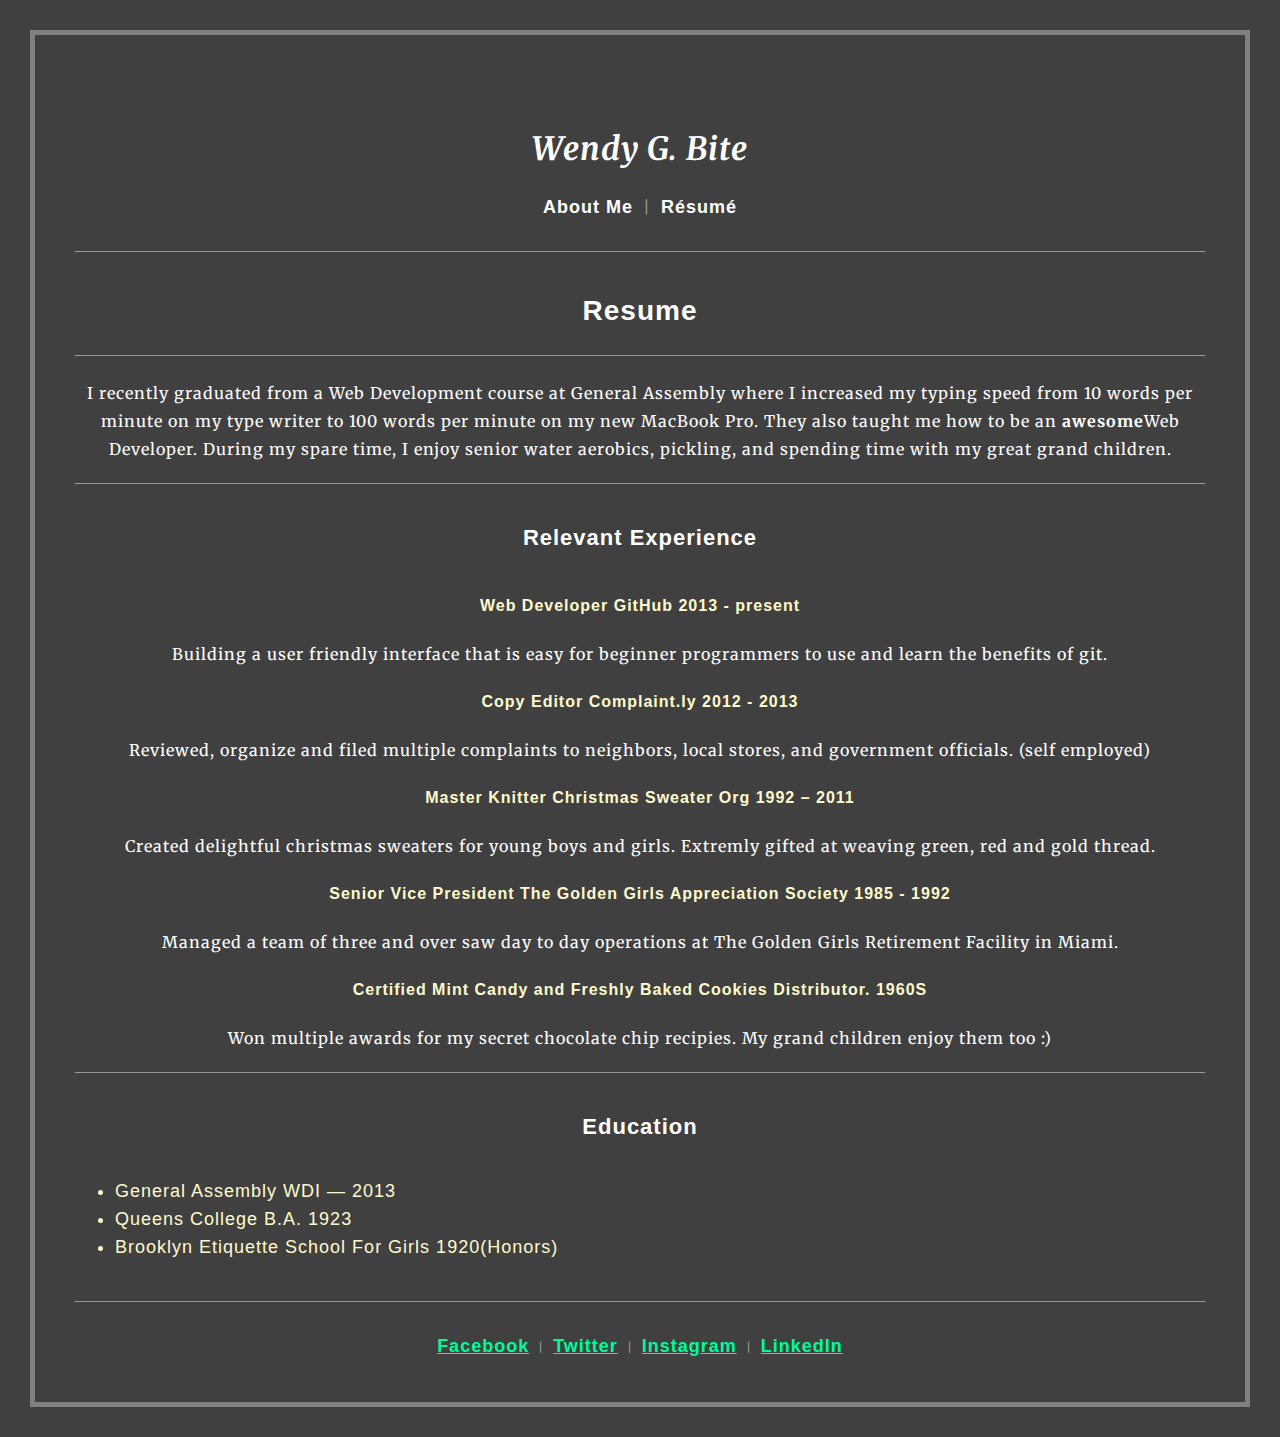
<file: resume.html>
<!DOCTYPE html>
<html lang="en">
<head>
    <meta charset="UTF-8">
    <meta name="viewport" content="width=device-width, initial-scale=1.0">
    <meta http-equiv="X-UA-Compatible" content="ie=edge">
    <title>Document</title>
    <link href="https://fonts.googleapis.com/css?family=Merriweather" rel="stylesheet">
    <link href="main.css" rel="stylesheet" type="text/css">
    <link href="resume.css" rel="stylesheet" type="text/css">
    
  
</head>
<body>
    <header>
        <h1>Wendy G. Bite</h1>
        <nav>
          <a href="index.html" class="active">About Me</a> |
          <a href="resume.html">Résumé</a>
        </nav>
      </header>
      <main>
            <h2>Resume</h2>
            <p>
                I recently graduated from a Web Development course at General Assembly where I increased my typing speed from 10 words per minute on my type writer to 100 words per minute on my new MacBook Pro. They also taught me how to be an <strong>awesome</strong>Web Developer. During my spare time, I enjoy senior water aerobics, pickling, and spending time with my great grand children.
            </p>
            <h3>Relevant Experience</h3>

                <h4>Web Developer GitHub 2013 - present</h4>
                    <p>
                        Building a user friendly interface that is easy for beginner programmers to use and learn the benefits of git.
                    </p>

                <h4>Copy Editor Complaint.ly 2012 - 2013</h4>
                    <p>
                        Reviewed, organize and filed multiple complaints to neighbors, local stores, and government officials. (self employed)
                    </p>

                <h4>Master Knitter Christmas Sweater Org 1992 – 2011</h4>
                    <p>
                        Created delightful christmas sweaters for young boys and girls. Extremly gifted at weaving green, red and gold thread.
                    </p>

                <h4>Senior Vice President The Golden Girls Appreciation Society 1985 - 1992</h4>
                    <p>
                        Managed a team of three and over saw day to day operations at The Golden Girls Retirement Facility in Miami.
                    </p>

                <h4>Certified Mint Candy and Freshly Baked Cookies Distributor. 1960S</h4>
                    <p>
                        Won multiple awards for my secret chocolate chip recipies. My grand children enjoy them too :)
                    </p>

                <h3>Education</h3>
                
                    <ul>
                        <li>General Assembly WDI — 2013</li>
                        <li>Queens College B.A. 1923</li>
                        <li>Brooklyn Etiquette School For Girls 1920(Honors)</li>
                    </ul>
                
        </main>

        <footer>
                <a href="https://www.facebook.com/bettymwhite/">Facebook</a> |
                <a href="https://twitter.com/bettymwhite?lang=en">Twitter</a> |
                <a href="https://www.instagram.com/bettymwhite/?hl=en">Instagram</a> |
                <a href="https://www.youtube.com/watch?v=23GrEhLUF_k">LinkedIn</a>
        </footer>
            
</body>
</html>
</file>
<file: main.css>
body {
    display: block;
    /* height: 3300;
    max-width: 800px; */
    padding: 40px;
    margin: 30px;
    background-color: #404040;
    border: 5px solid grey;
    color: white;
    font-family: 'Merriweather', serif;
    letter-spacing: 1px;
    line-height: 21pt;
}
header {
    padding: 0;
    margin: 60px 0 45px 0;
    text-align: center;
    border-bottom: #999 solid 1px;

}
nav {
    margin: 30px 0;
    color: #999;

}
a {
    margin: 5px;
    padding: 0;
    color: white;
    font-size: 18px;    
    font-weight: 900;
    text-decoration: none;
    font-family: arial, sans-serif;
    

    
}
a:hover {
    color: mediumspringgreen;
    text-decoration: underline;

}

main {
    margin: 40px 0;
}
h1 {
    font-style: italic;
}
h2 {
    font-family: arial, sans-serif;
    font-size: 28px;
}
p {
    margin: 10px 20px 10px 0;
    padding: 0;
    font-size: 16px;
}
footer {
    color: #999;
    font-size: 12px;
    /* font-weight: 900; */
    text-align: center;
    border-top: #999 solid 1px;
    padding: 30px 0 0 0; 
    margin: 30px 0 0 0;
    
}
footer a {
    color: mediumspringgreen;
    font-size: 18px;
    text-decoration: underline;
}
footer a:hover {
    color: lightyellow;
    color: rgba(200, 250, 154, .8);
}
img {
    float: right;
    margin: 20px;
    padding: 5px;
    border: #999 solid 1px;
    
}
</file>
<file: resume.css>
body {
    text-align: center;

}
h2 {
    font-size: 28px;
    border-bottom: #999 solid 1px;  
    padding: 0 0 30px;  
    
}
h3 {
    font-size: 22px;
    border-top: #999 solid 1px;    
    padding: 40px 0 20px;
    margin: 0;
    /* text-decoration: underline; */
    font-family: arial, sans-serif;
}
h4 {
    padding: 0;
    margin: 20px 0;
    color: lemonchiffon;
    font-family: arial, sans-serif;
}
p {
    font-size: 16px;
    padding: 0;
    margin: 20px 0;
}
li {
    text-align: left;
    padding: 0;
    margin: 0;
    font-size: 18px;
    color: lemonchiffon;
    font-family: arial, sans-serif;
}
</file>
